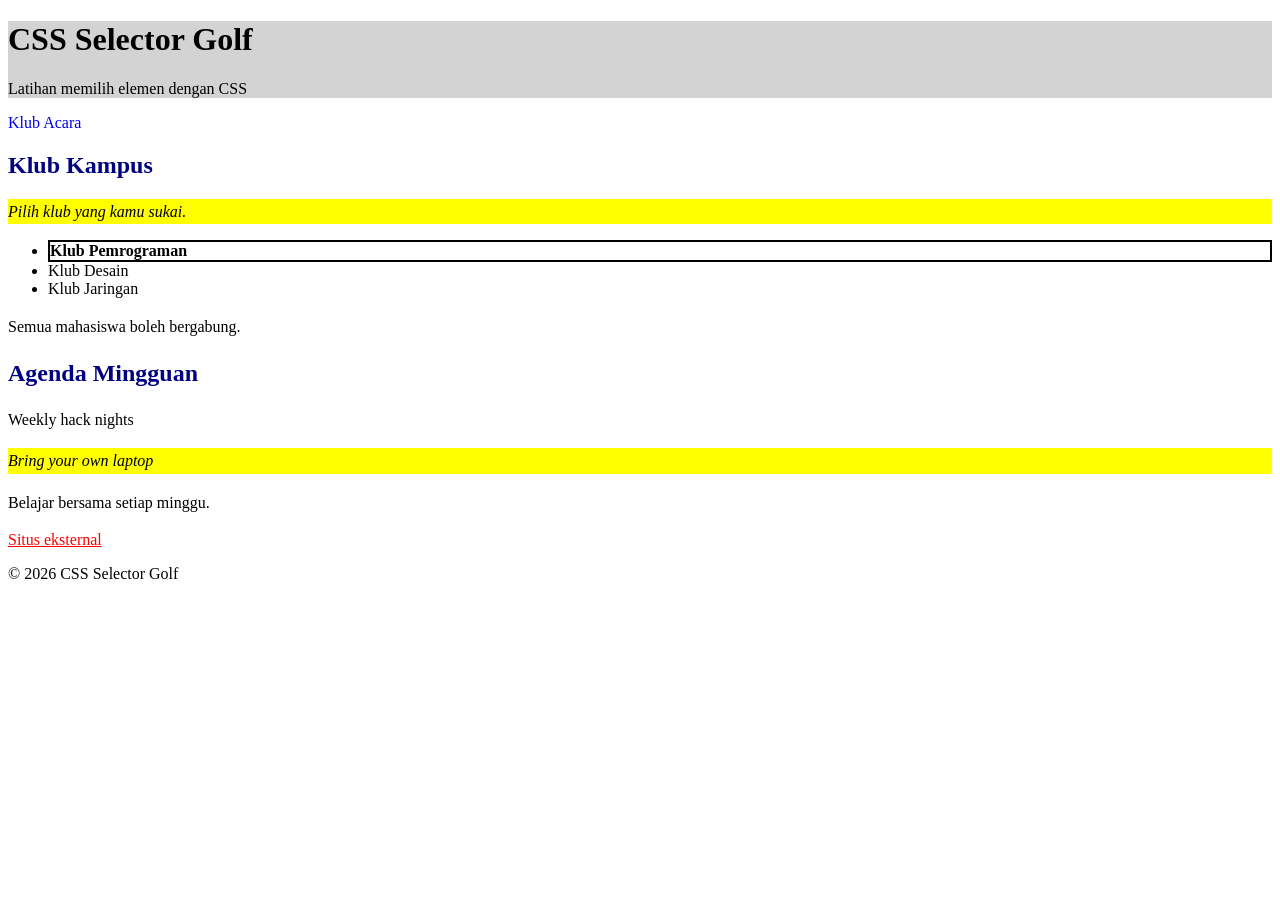
<file: selector-golf.html>
<!DOCTYPE html>
<html lang="id">
<head>
    <meta charset="UTF-8">
    <meta name="viewport" content="width=device-width, initial-scale=1.0">
    <title>Selector Golf</title>
    <link rel="stylesheet" href="selector-golf.css">
</head>
<body>
    <header id="site-header">
        <h1>CSS Selector Golf</h1>
        <p class="tagline">Latihan memilih elemen dengan CSS</p>
    </header>

    <nav>
        <a href="#clubs">Klub</a>
        <a href="#events">Acara</a>
    </nav>

    <main>
        <section id="clubs">
            <h2>Klub Kampus</h2>
            <p class="note">Pilih klub yang kamu sukai.</p>

            <ul>
                <li class="featured">Klub Pemrograman</li>
                <li>Klub Desain</li>
                <li>Klub Jaringan</li>
            </ul>

            <p>Semua mahasiswa boleh bergabung.</p>
        </section>

        <section id="events">
            <h2>Agenda Mingguan</h2>
            <p>Weekly hack nights</p>
            <p class="note">Bring your own laptop</p>
            <p>Belajar bersama setiap minggu.</p>
            <a href="https://example.com" target="_blank" rel="noopener">Situs eksternal</a>
        </section>
    </main>

    <footer>
        <p>&copy; 2026 CSS Selector Golf</p>
    </footer>
</body>
</html>
</file>
<file: selector-golf.css>
h2 {
    color: navy;
}

.note {
    background-color: yellow;
}

.featured {
    border: 2px solid;
}

p.note {
    font-style: italic;
}

section p {
    line-height: 1.6;
}

h1,
.tagline {
    font-family: Georgia, serif;
}

nav a {
    text-decoration: none;
}

nav a:hover {
    text-decoration: underline;
}

a[target="_blank"] {
    color: red;
}

li:first-child {
    font-weight: bold;
}

#site-header {
    background-color: lightgray;
}
</file>
